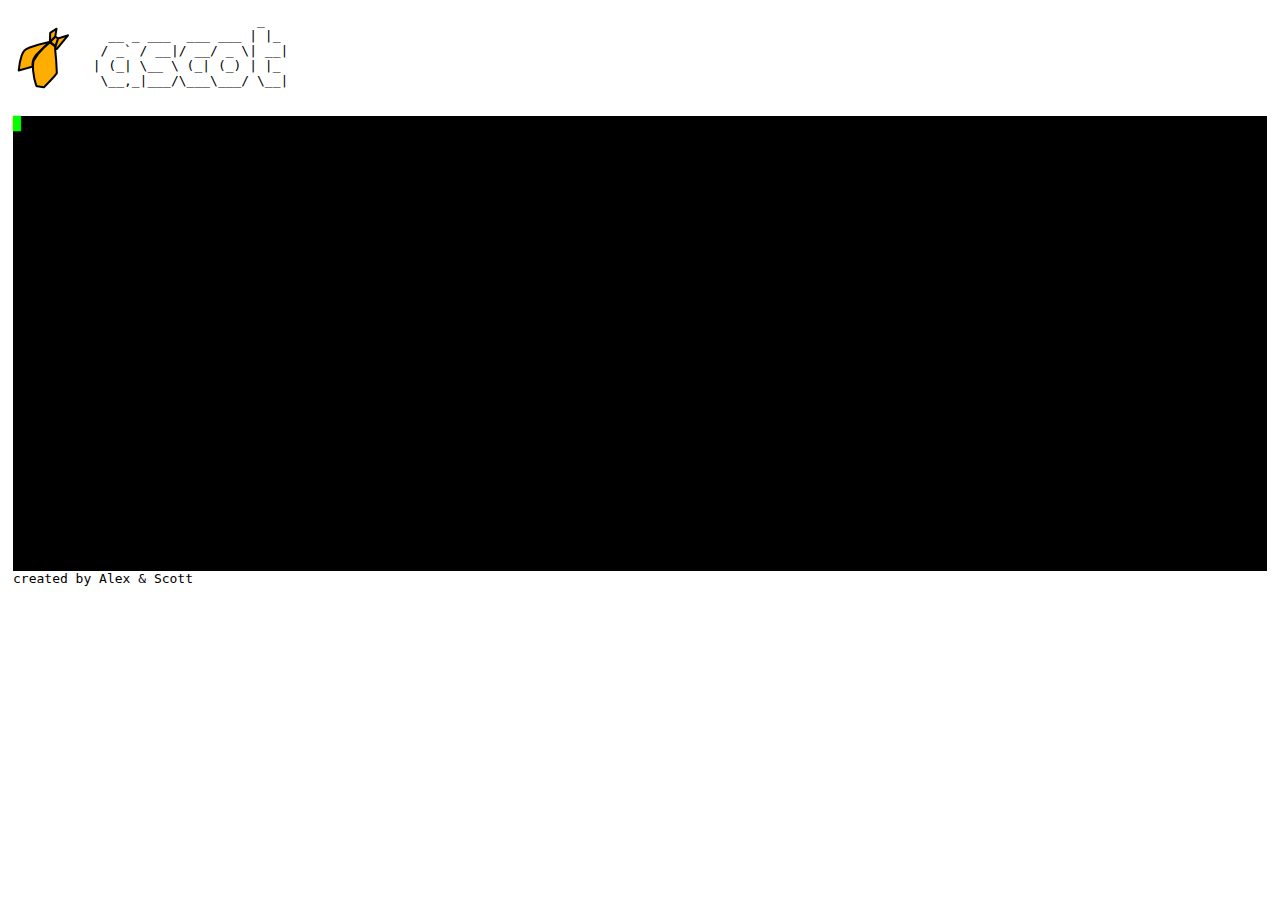
<file: src/resources/index.html>
<html>
  <head>
    <link rel="stylesheet" type="text/css" href="css/ascot.css">
  </head>
  <body>
    <header>
      <img class="logo" src="images/ascot_logo-64.png"/>
      <pre>
                       _
    __ _ ___  ___ ___ | |_
   / _` / __|/ __/ _ \| __|
  | (_| \__ \ (_| (_) | |_
   \__,_|___/\___\___/ \__|
      </pre>
    </header>
    <main>
      <div class="console"><span class="cursor">&#x2588;</span></div>
    </main>
    <footer>
      created by Alex &amp; Scott
    </footer>
    <script src="js/jquery-3.1.1.min.js"></script>
    <script src="js/ascot.js"></script>
  </body>
</html>
</file>
<file: src/resources/css/ascot.css>
html, body {
  font-family: monospace;
  padding: 0;
  margin: 0 .5em;
}

input, button {
  font-family: monospace;
}

header {
  display: flex;
  align-items: center;
}

.console {
  background: #000;
  color: #0f0;
  min-width: 80em;
  min-height: 35em;
}

.cursor {
  animation: blinker .5s ease-in-out infinite;
}

@keyframes blinker {
  50% { opacity: 0; }
}
</file>
